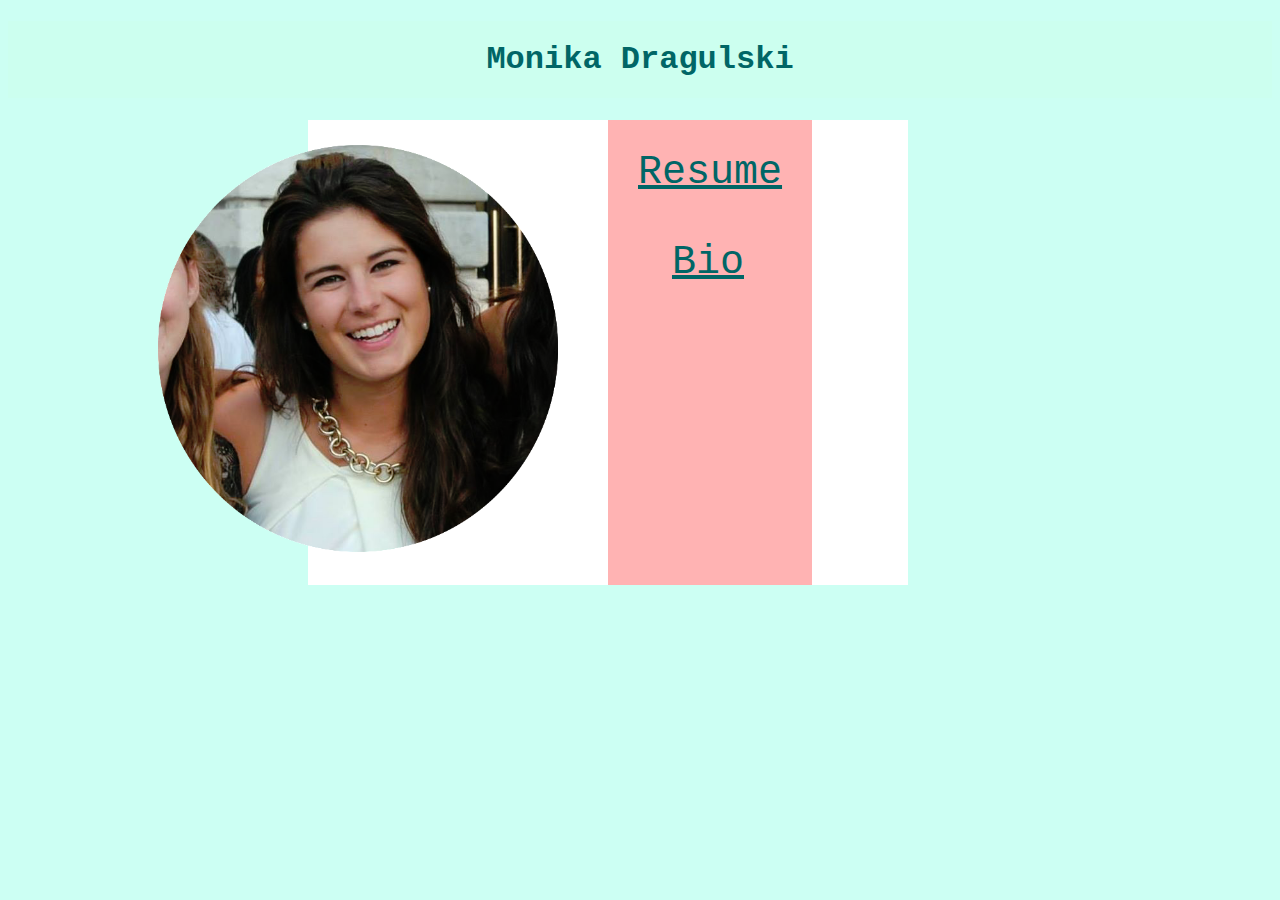
<file: index.html>
<!DOCTYPE html>

<html>

<head>
	<meta charset="UTF-8">
	<link rel="stylesheet" href="index.css" >
	<title> Monika Dragulski </title>
</head>

<body>
	<h1>Monika Dragulski</h1>
	<img src="10628898_724724657581660_4415757083058948224_o.png" alt="HTML5 Icon"/>
	<p> 
		<a class='r' href = "resume.html" >Resume</a> 
		<br/>
		<br/>
		<a href = "bio.html" >Bio</a> 
	</p>
</body>

</html>
</file>
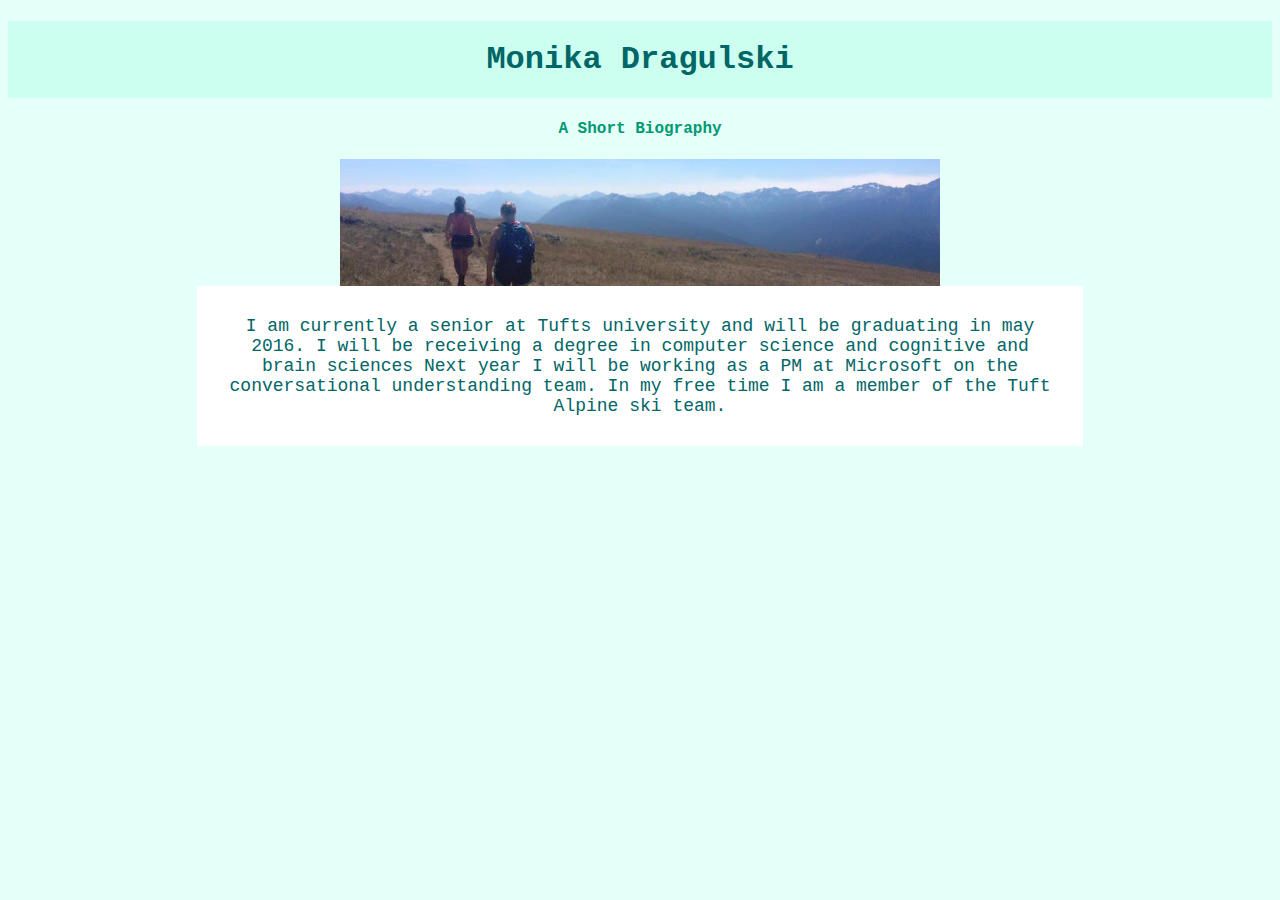
<file: bio.html>
<!DOCTYPE html>

<html>

<head> 
	<meta charset="UTF-8">
	<link rel="stylesheet" href="bio.css" >
	<title> Monika's Bio</title>
</head>

<body>
	<h1> Monika Dragulski </h1>
	<h4> A Short Biography </h4>
	<img src="11813321_10207491017137015_7265247525767528724_n.jpg" alt="HTML5 Icon"/>
	<p> I am currently a senior at Tufts university and will be graduating in may 2016. I will be receiving a degree in computer science and cognitive and brain sciences Next year I will be working as a PM at Microsoft on the conversational understanding team. In my free time I am a member of the Tuft Alpine ski team. </p>
</body> 

</html>
</file>
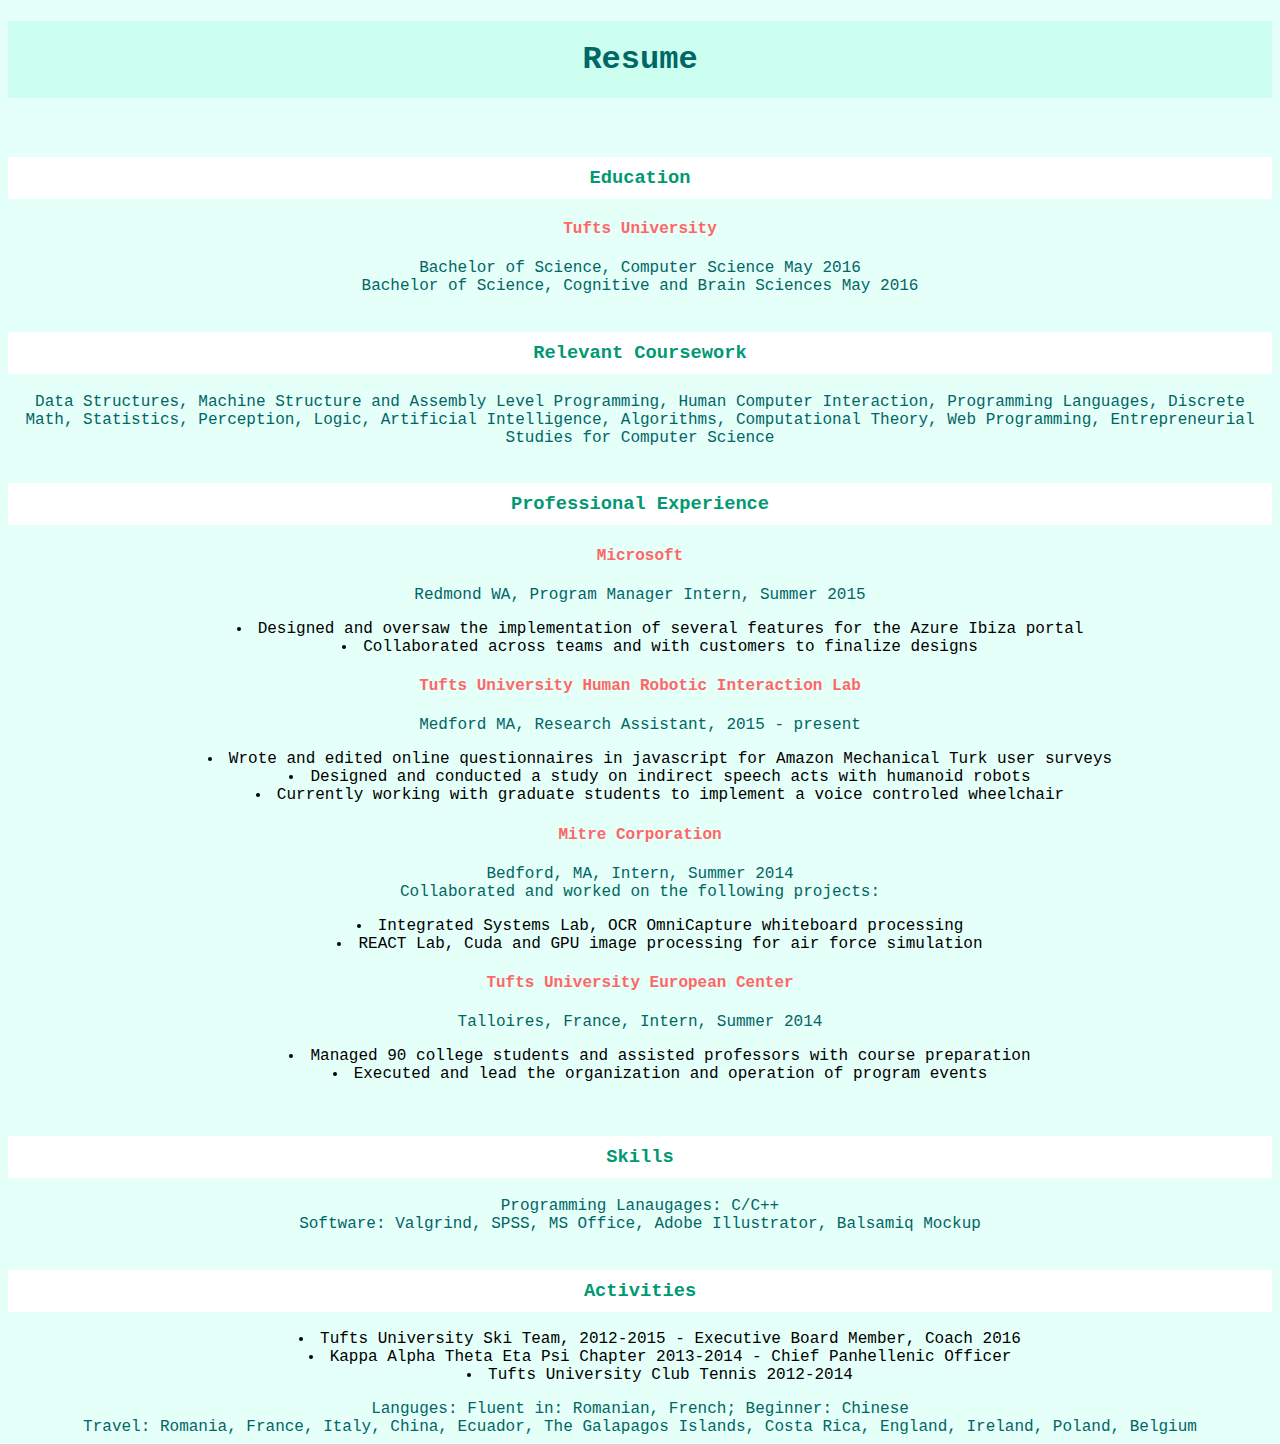
<file: resume.html>
<!DOCTYPE html>

<html>

<head>
	<meta charset="UTF-8">
	<link rel="stylesheet" href="resume.css">
	<title> Monika's Resume </title>
</head>

<body>
	<h1> Resume </h1>
	<br/>
	<h3>Education </h3>
		<h4>Tufts University</h4>
		<p>Bachelor of Science, Computer Science May 2016</p>
		<p>Bachelor of Science, Cognitive and Brain Sciences May 2016 </p>
	<br/>
	<h3> Relevant Coursework </h3>
		<p> Data Structures, Machine Structure and Assembly Level Programming, Human Computer Interaction, Programming Languages, Discrete Math, Statistics, Perception, Logic, Artificial Intelligence, Algorithms, Computational Theory, Web Programming, Entrepreneurial Studies for Computer Science </p>
	<br/>
	<h3>Professional Experience</h3>
		<h4> Microsoft </h4>
		<p> Redmond WA, Program Manager Intern, Summer 2015 </p>
			<ul>
				<li>Designed and oversaw the implementation of several features for the Azure Ibiza portal </li>
				<li>Collaborated across teams and with customers to finalize designs</li>
			</ul>
		<h4> Tufts University Human Robotic Interaction Lab </h4>
		<p> Medford MA, Research Assistant, 2015 - present<p>
			<ul>
				<li>Wrote and edited online questionnaires in javascript for Amazon Mechanical Turk user surveys </li>
				<li>Designed and conducted a study on indirect speech acts with humanoid robots</li>
				<li>Currently working with graduate students to implement a voice controled wheelchair</li>
			</ul>
		<h4>Mitre Corporation</h4>
		<p>Bedford, MA, Intern, Summer 2014</p>
			<p>Collaborated and worked on the following projects:</p>
			<ul>
				<li>Integrated Systems Lab, OCR OmniCapture whiteboard processing </li>
				<li>REACT Lab, Cuda and GPU image processing for air force simulation</li>
			</ul>
		<h4> Tufts University European Center </h4>	
		<p>Talloires, France, Intern, Summer 2014</p>
			<ul>
				<li>Managed 90 college students and assisted professors with course preparation</li>
				<li>Executed and lead the organization and operation of program events</li>
			</ul>
	<br/>
	<h3>Skills</h3>
		<p>Programming Lanaugages: C/C++ </p> 
		<p>Software: Valgrind, SPSS, MS Office, Adobe Illustrator, Balsamiq Mockup </p>
	<br/>
	<h3> Activities </h3>
		<ul>
			<li>Tufts University Ski Team, 2012-2015 - Executive Board Member, Coach 2016 </li>
			<li> Kappa Alpha Theta  Eta Psi Chapter 2013-2014 - Chief Panhellenic Officer</li>
			<li> Tufts University Club Tennis 2012-2014 </li>
		</ul>
		<p> Languges: Fluent in: Romanian, French; Beginner: Chinese </p>
		<p> Travel: Romania, France, Italy, China, Ecuador, The Galapagos Islands, Costa Rica, England, Ireland, Poland, Belgium </p>
</body>

</html>
</file>
<file: index.css>
body{
	background-color: #ccfff3;
}

h1 {color: #006666;
	font-family: 'Courier New', Courier, 'Lucida Sans Typwriter', 'Lucidia Typwriter', monospace;
	text-align: center;
	padding: 20px;
	background-color: #ccffef;
	}


p { margin: 20px 20px 100px 300px;
	padding: 30px 100px 300px 300px;
	max-width: 200px;
	margin-right: auto;
	background-color: white;
	border: blue;
	text-align: center; 
	font-size: 40px;
	font-family: 'Courier New', Courier, 'Lucida Sans Typwriter', 'Lucidia Typwriter', monospace;
}

a{
	color: #006666;
	padding: 30px;
	background-color: #ffb3b3;
}

a.r{
	padding-bottom: 390px;
}


img {max-width: 400px;
	height: auto;
	float: left;
	padding-left: 150px;
	padding-top: 25px;
	}
</file>
<file: bio.css>
body{
	background-color: #e5fff9;
}

h1 {color: #006666;
	font-family: 'Courier New', Courier, 'Lucida Sans Typwriter', 'Lucidia Typwriter', monospace;
	text-align: center;
	padding: 20px;
	background-color: #ccffef;
	}

h4 {
	color: #009973;
	font-family: 'Courier New', Courier, 'Lucida Sans Typwriter', 'Lucidia Typwriter', monospace;
	text-align: center;
	}


p { margin: 0cm 5cm 5cm 5cm;
	padding: 30px 30px 30px 30px;
	background-color: white;
	border: blue;
	text-align: center; 
	color: #006666;
	font-size: 18px;
	font-family: 'Courier New', Courier, 'Lucida Sans Typwriter', 'Lucidia Typwriter', monospace;
}


img {max-width: 600px;
	height: auto;
	display: block;
    margin-left: auto;
    margin-right: auto;

	}
</file>
<file: resume.css>
body{
	background-color: #e5fff9;
	}

h1 {color: #006666;
	font-family: 'Courier New', Courier, 'Lucida Sans Typwriter', 'Lucidia Typwriter', monospace;
	text-align: center;
	padding: 20px;
	background-color: #ccffef;
	}


h3{
	color: #009973;
	font-family: 'Courier New', Courier, 'Lucida Sans Typwriter', 'Lucidia Typwriter', monospace;
	text-align: center;
	padding: 10px 10px 10px 10px;
	background-color: white;
	}

h4{
	font-family: 'Courier New', Courier, 'Lucida Sans Typwriter', 'Lucidia Typwriter', monospace;
	color: #ff6666;
	text-align: center;
}


p { margin: 0px;
	text-align: center; 
	color: #006666;
	font-family: 'Courier New', Courier, 'Lucida Sans Typwriter', 'Lucidia Typwriter', monospace;
}


ul{
	text-align: center;
	list-style-position: inside;
	font-family: 'Courier New', Courier, 'Lucida Sans Typwriter', 'Lucidia Typwriter', monospace;

}

img {max-width: 600px;
	height: auto;
	}
</file>
